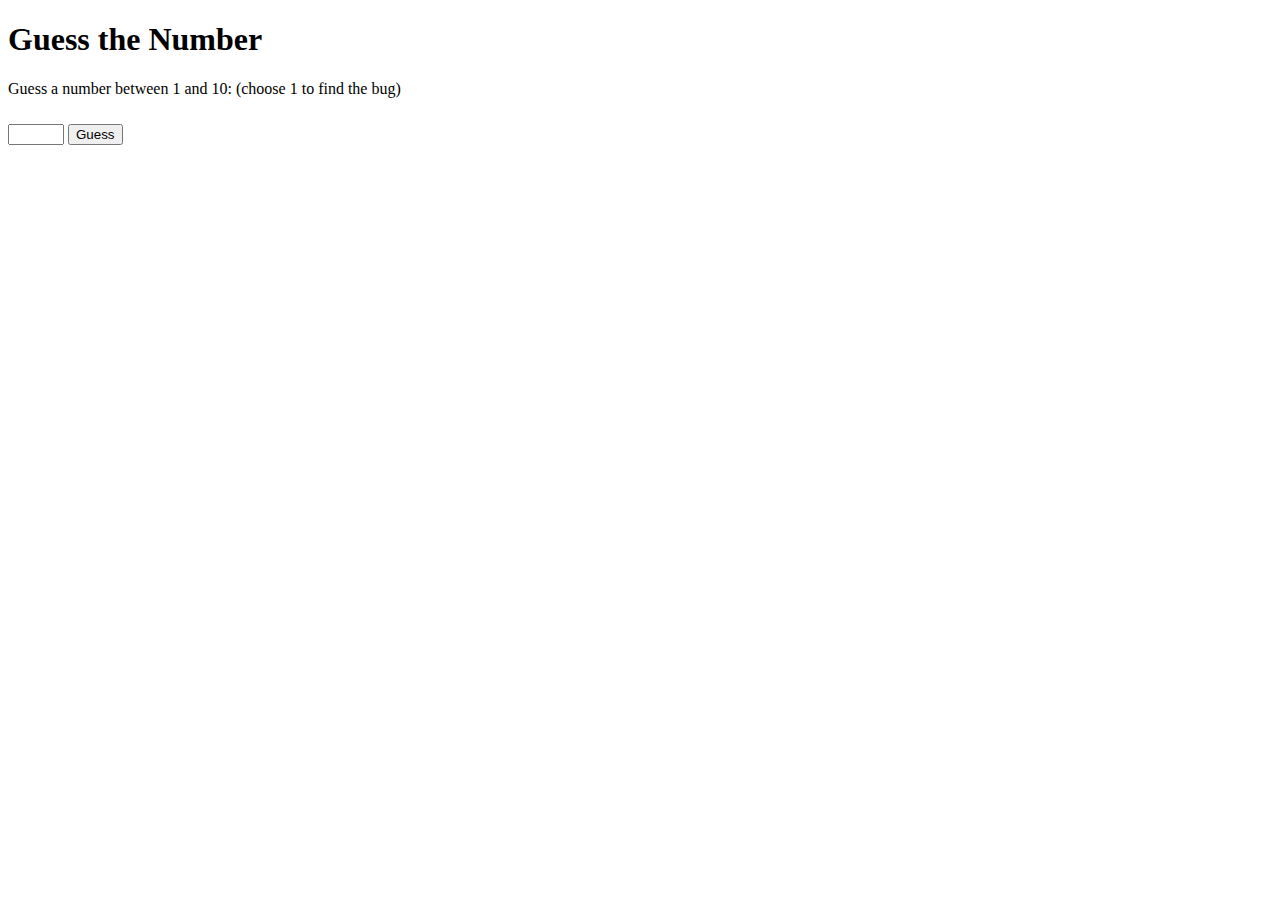
<file: game1/index.html>
<!DOCTYPE html>
<html>
<head>
    <title>Guess the Number</title>
    <link rel="stylesheet" href="Style.css">
</head>
<body>
    <h1>Guess the Number</h1>
    <p>Guess a number between 1 and 10: (choose 1 to find the bug)</p>
    <input id="guess" type="number" min="1" max="10">
    <button onclick="checkGuess()">Guess</button>
    <p id="message"></p>
    <div id="blur"></div>
    <div id="popup" style="display: none;">
        <img id="popupImage" src="logo defect detect Final.svg">
        <p>The AI has detected a bug.</p>
        <button onclick="alert('The number was correct but game didnt count is as correct.')">See details</button>
        <button onclick="window.location.href='Correctgame.html'">Fix the issue</button>
    </div>
    <script>
        let numberToGuess = Math.floor(Math.random() * 1) + 1;

        function checkGuess() {
            const guess = document.getElementById('guess').value;
            const message = document.getElementById('message');
            const blur = document.getElementById('blur');
            const popup = document.getElementById('popup');

            // Bug: The condition is always false
            if (guess == numberToGuess + 1) {
                message.textContent = 'Congratulations, you guessed the number!';
            } else {
                message.textContent = 'Sorry, that\'s not the right number. The correct number was ' + numberToGuess + '.';
            }
            popup.style.display = 'block';
            blur.style.display = 'block';
        }
    </script>
</body>
</html>
</file>
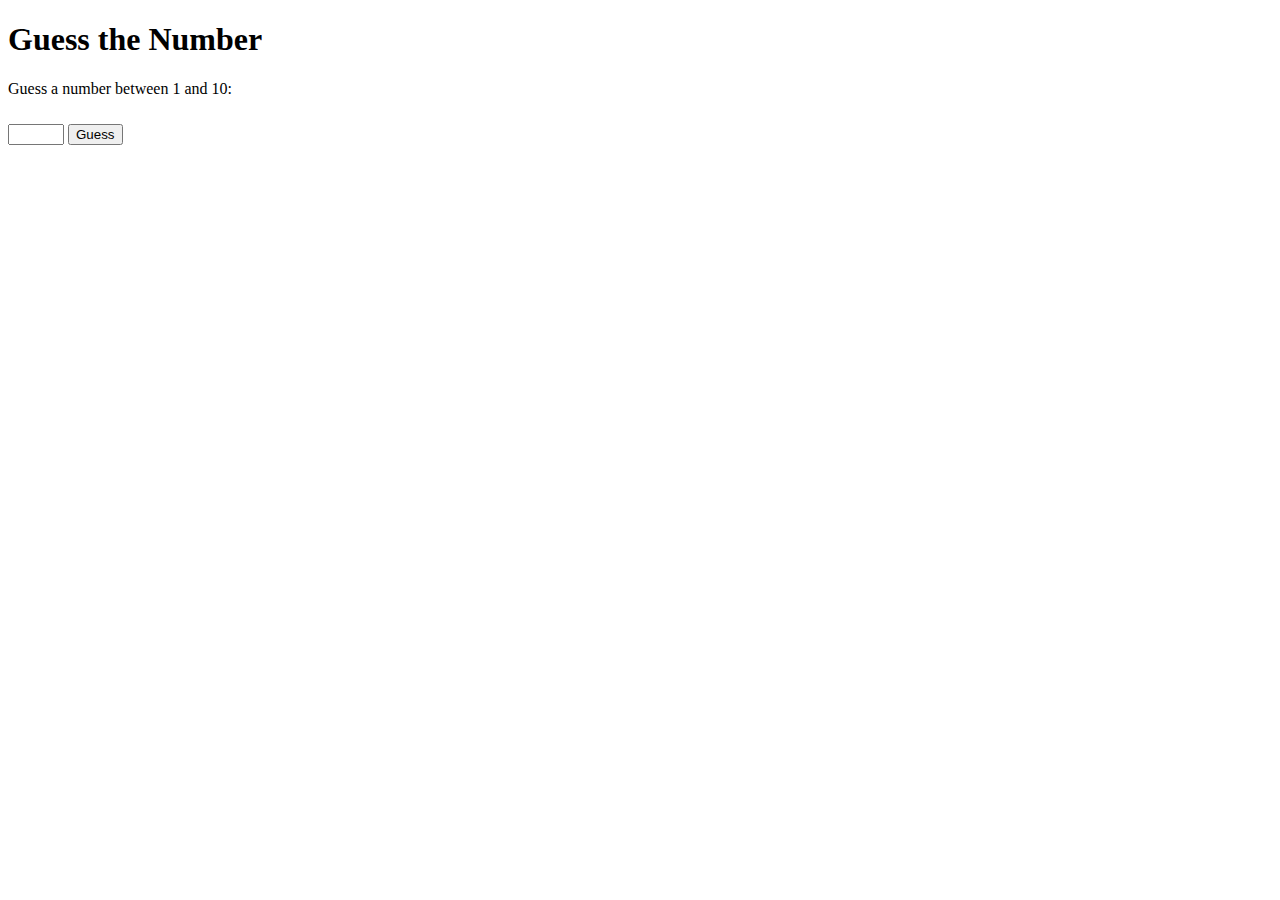
<file: game1/Correctgame.html>
<!DOCTYPE html>
<html>
<head>
    <title>Guess the Number</title>
    <style>
    </style>
    <link rel="stylesheet" href="Style.css">
</head>
<body>
    <h1>Guess the Number</h1>
    <p>Guess a number between 1 and 10:</p>
    <input id="guess" type="number" min="1" max="10">
    <button onclick="checkGuess()">Guess</button>
    <p id="message"></p>

    <script>
        let numberToGuess = Math.floor(Math.random() * 10) + 1;

        function checkGuess() {
            const guess = document.getElementById('guess').value;
            const message = document.getElementById('message');

            if (guess == numberToGuess) {
                message.textContent = 'Congratulations, you guessed the number!';
            } else {
                message.textContent = 'Sorry, that\'s not the right number. The correct number was ' + numberToGuess + '.';
            }
            console.log(numberToGuess);
        }
    </script>
</body>
</html>
</file>
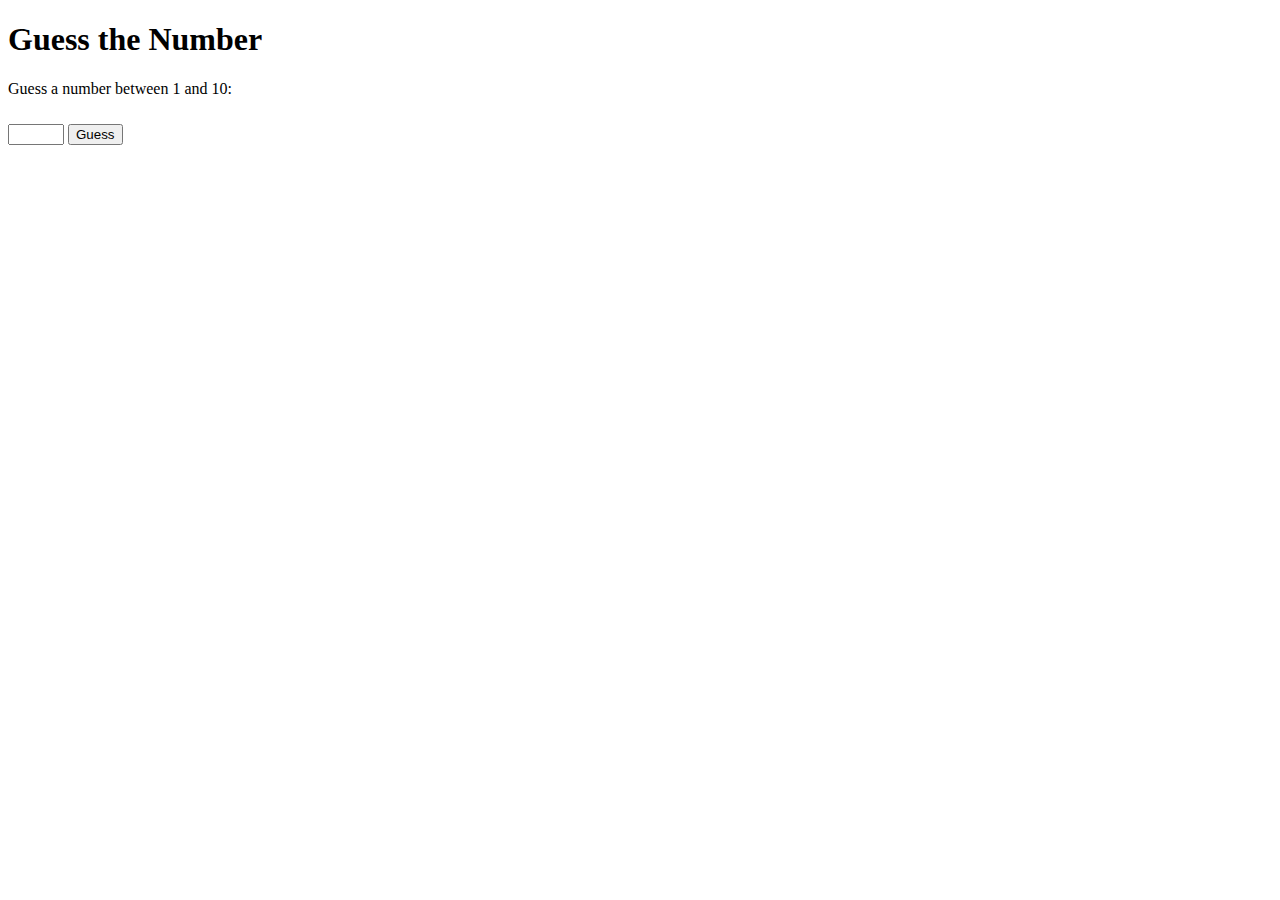
<file: game1/Wrong.html>
<!DOCTYPE html>
<html>
<head>
    <title>Guess the Number</title>
    <link rel="stylesheet" href="Style.css">
</head>
<body>
    <h1>Guess the Number</h1>
    <p>Guess a number between 1 and 10:</p>
    <input id="guess" type="number" min="1" max="10">
    <button onclick="checkGuess()">Guess</button>
    <p id="message"></p>
    <div id="blur"></div>
    <div id="popup" style="display: none;">
        <img id="popupImage" src="logo defect detect Final.svg">
        <p>The AI has detected a bug.</p>
        <button onclick="alert('The number was correct but game didnt count is as correct.')">See details</button>
        <button onclick="window.location.href='Correctgame.html'">Fix the issue</button>
    </div>
    <script>
        let numberToGuess = Math.floor(Math.random() * 1) + 1;

        function checkGuess() {
            const guess = document.getElementById('guess').value;
            const message = document.getElementById('message');
            const blur = document.getElementById('blur');
            const popup = document.getElementById('popup');

            // Bug: The condition is always false
            if (guess == numberToGuess + 1) {
                message.textContent = 'Congratulations, you guessed the number!';
            } else {
                message.textContent = 'Sorry, that\'s not the right number. The correct number was ' + numberToGuess + '.';
            }
            popup.style.display = 'block';
            blur.style.display = 'block';
            console.log( popup.style.display);
            console.log(numberToGuess);
        }
    </script>
</body>
</html>
</file>
<file: game1/Style.css>
/* body {
    font-family: Arial, sans-serif;
}
.popup{
    background-color: red;
    z-index: 2
    width: ;
    height: ;
}
.blur{
    background-color: black;
    position: absolute;
    top: 0;
    right: 0;
    z-index: 1;
    opacity: 0.2;
    width: 100%;
    height: 100%;
} */

#popup {
    position: fixed;
    top: 50%;
    left: 50%;
    transform: translate(-50%, -50%);
    padding: 20px;
    border: 1px solid Red;
    background-color: black;
    color: red;
    z-index: 1000;
    width: 300px;
    text-align: center;
    display: show;
}
#blur{
    background-color: black;
    position: absolute;
    top: 0;
    right: 0;
    z-index: 1;
    opacity: 0.6;
    width: 100%;
    height: 100%;
    display: none;
}

button {
    margin-top: 10px;
}

#popupImage {
    width: 20%;
    height: 20%;
}
</file>
